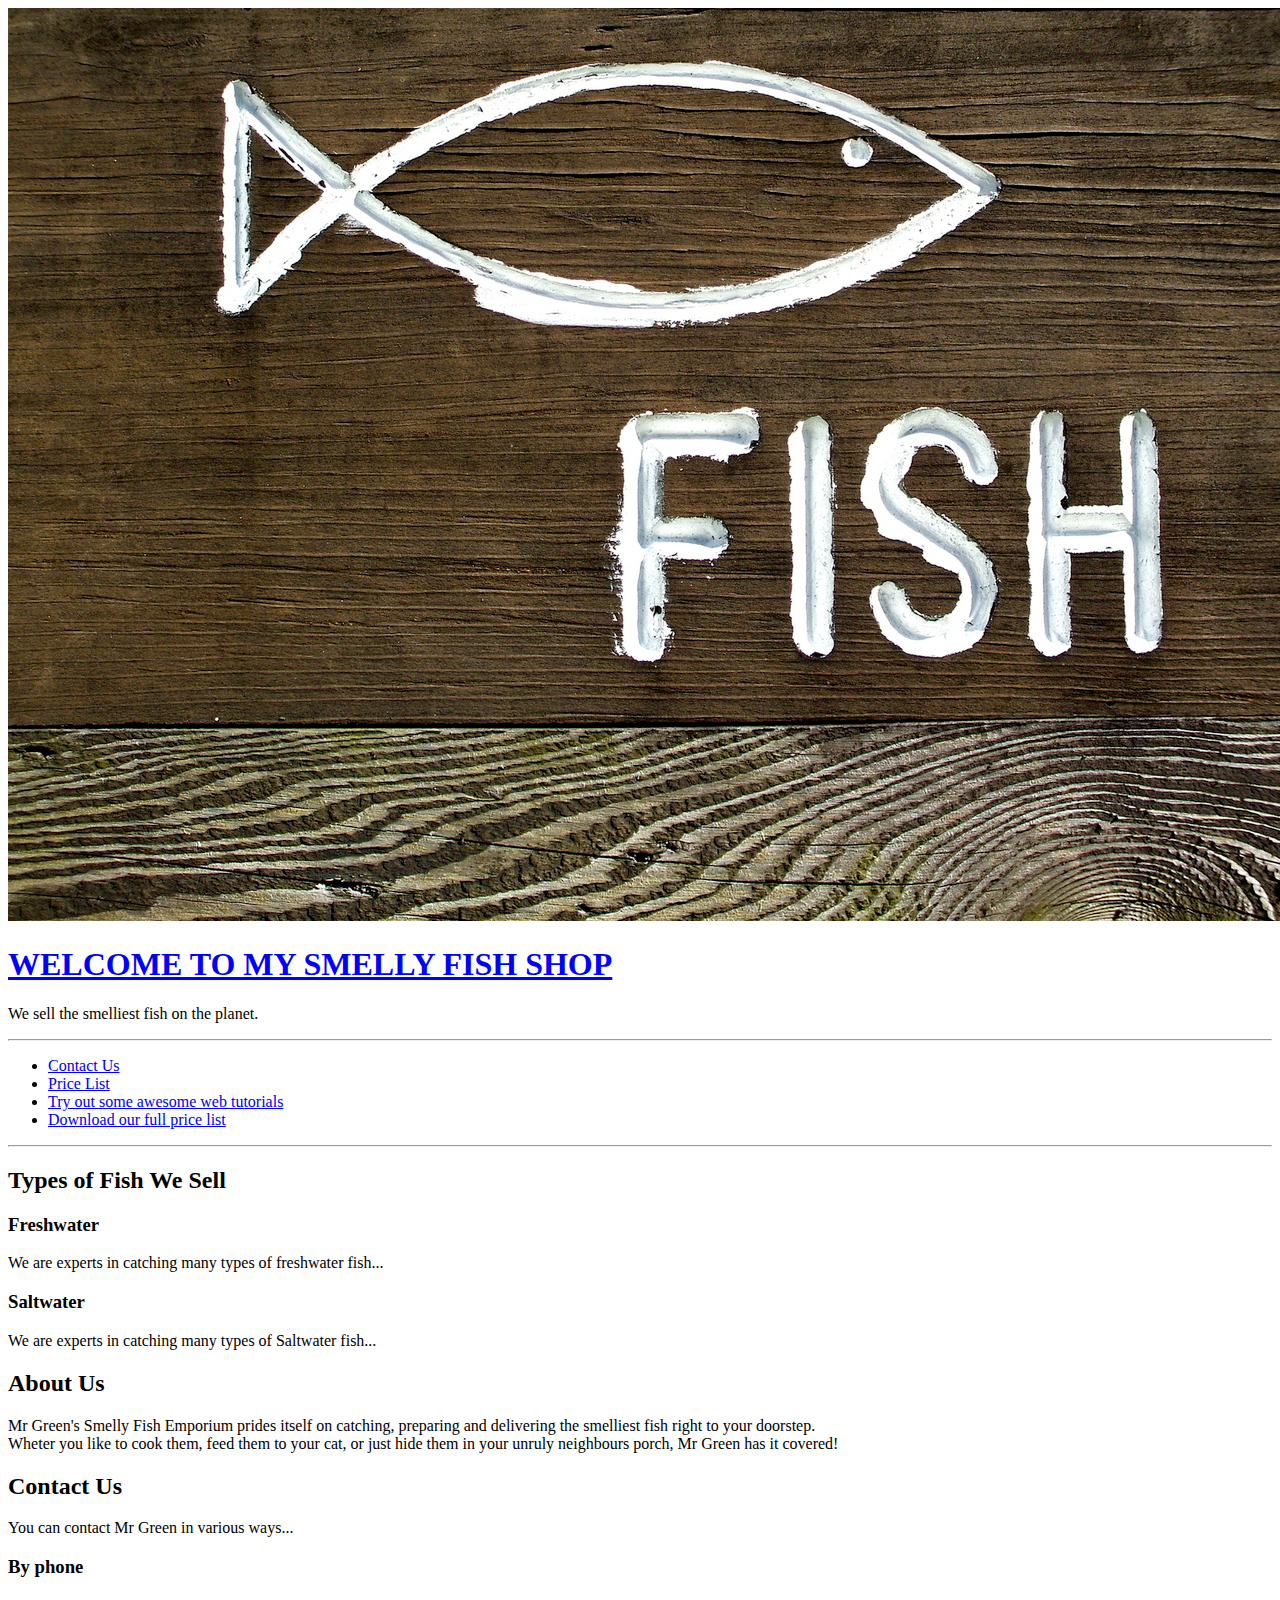
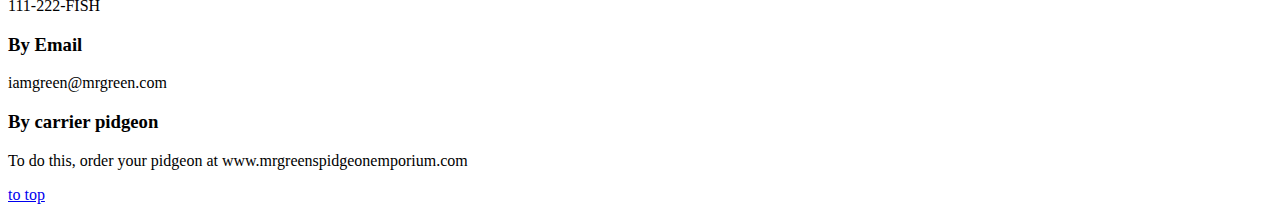
<file: index.html>
<!doctype html>

<html>

<head>

    <meta charset="utf-8" />
    <meta name="keywords" content="fish, smelly, trout, salmon, shark">
    <meta name="description" content="We sell the smelliest fish online, guaranteed!">
    <title>Mr Green's Smelly Fish Emporium</title>
    <link rel="stylesheet" type="text/css" href="css/main.css">
    


</head>

<body>

    <div id="top"></div>

    <div id="header">
        <img src="img/fish.jpg" alt="Mr Greem's Fish Emporium">
        <h1>Welcome to my smelly fish shop</h1>
        <p>We sell the smelliest fish on the planet.</p>
    </div>

    <hr>

    <div id="navigation">
        <ul>
            <li><a onclick="alert('Welcome to my website!')" href="contact.html">Contact Us</a></li>
            <li><a href="prices/freshwater-fish-prices.html">Price List</a></li> 
            <li><a href="http://www.thenetninja.co.uk" target="_blank">Try out some awesome web tutorials</a></li>
            <li><a href="downloads/all-prices.pdf">Download our full price list</a></li>
        </ul>
    </div>

    <hr>

    <div id="types-of-fish">
        <h2>Types of Fish We Sell</h2>
        <h3>Freshwater</h3>
        <p>We are experts in catching many types of freshwater fish...</p>
        <h3>Saltwater</h3>
        <p>We are experts in catching many types of Saltwater fish...</p>
    </div>

    <div id="about-us"> 
        <h2>About Us</h2>
        <p>Mr Green's Smelly Fish Emporium prides itself on catching, preparing and delivering 
            the smelliest fish right to your doorstep. <br> Wheter you like to cook them, feed them to
            your cat, or just hide them in your unruly neighbours porch, Mr Green has it covered!</p>
        </p>
    </div>

    <div id="contact-us">
        <h2>Contact Us</h2>
        <p>You can contact Mr Green in various ways...</p>
        <div class="contact-method">
            <h3>By phone</h3>
            <p>111-222-FISH</p>
        </div>
        <div class="contact-method">
            <h3>By Email</h3>
            <p>iamgreen@mrgreen.com</p>
        </div>
       <div class="contact-method">
            <h3>By carrier pidgeon</h3>
            <p>To do this, order your pidgeon at www.mrgreenspidgeonemporium.com</p>
        </div>
    </div>

    <a href="#top">to top</a>
  


</body>


</html>
</file>
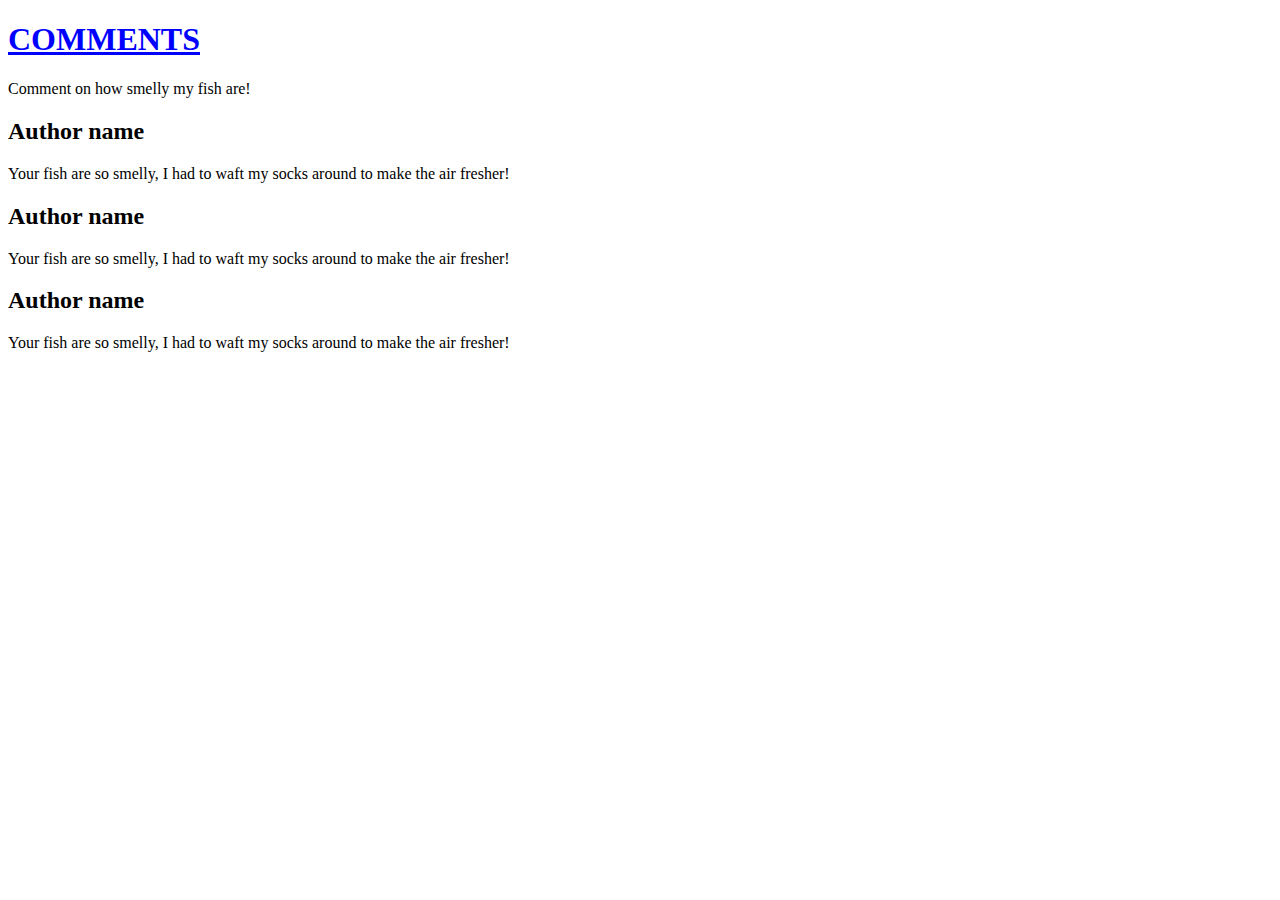
<file: classes.html>
<!DOCTYPE html>
<html lang="en">
<head>
    <meta charset="UTF-8">
    <meta name="viewport" content="width=device-width, initial-scale=1.0">
    <meta http-equiv="X-UA-Compatible" content="ie=edge">
    <title>Comments</title>
    <link rel="stylesheet" type="text/css" href="css/main.css">
</head>
<body>
    
    <h1>Comments</h1>
    <p>Comment on how smelly my fish are!</p>

    <div id="comments"> 

        <div class="single-comment">
            <h2>Author name</h2>
            <p>Your fish are so smelly, I had to waft my socks around to make the air fresher!</p>
        </div>

        <div class="single-comment">
            <h2>Author name</h2>
            <p>Your fish are so smelly, I had to waft my socks around to make the air fresher!</p>
        </div>

        <div class="single-comment">
            <h2>Author name</h2>
            <p>Your fish are so smelly, I had to waft my socks around to make the air fresher!</p>
        </div>

    </div>
</body>
</html>
</file>
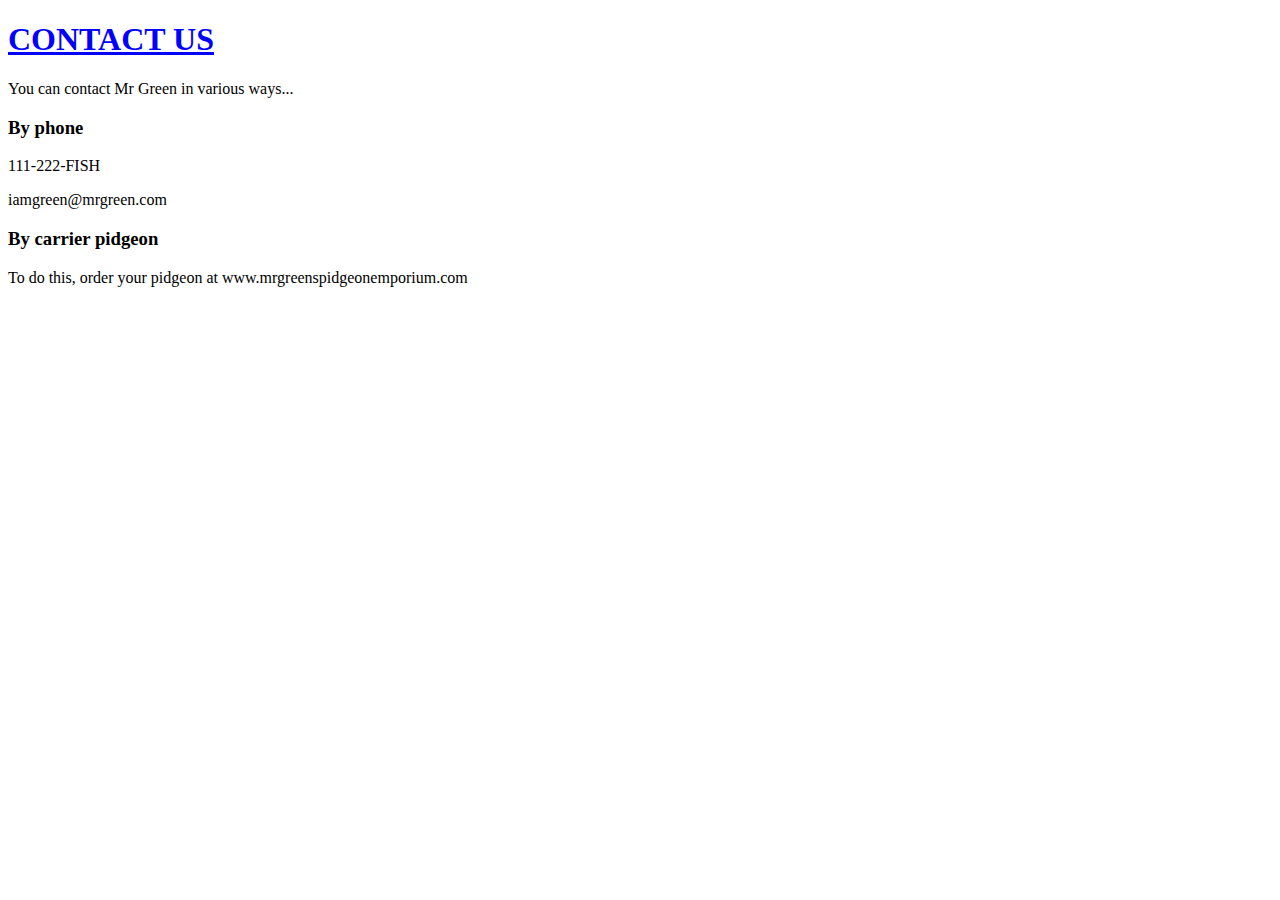
<file: contact.html>
<!doctype html>

<html>

<head>

    <meta charset="utf-8" />
    <meta name="keywords" content="fish, smelly, trout, salmon, shark">
    <meta name="description" content="We sell the smelliest fish online, guaranteed!">
    <title>Mr Green's Smelly Fish Emporium</title>
    <link rel="stylesheet" type="text/css" href="css/main.css">

</head>

<body>

    <h1>Contact Us</h1>
    <p>You can contact Mr Green in various ways...</p>
    <h3>By phone</h3>
    <p>111-222-FISH</p>
    <p>iamgreen@mrgreen.com</p>
    <h3>By carrier pidgeon</h3>
    <p>To do this, order your pidgeon at www.mrgreenspidgeonemporium.com</p>

</body>




</html>
</file>
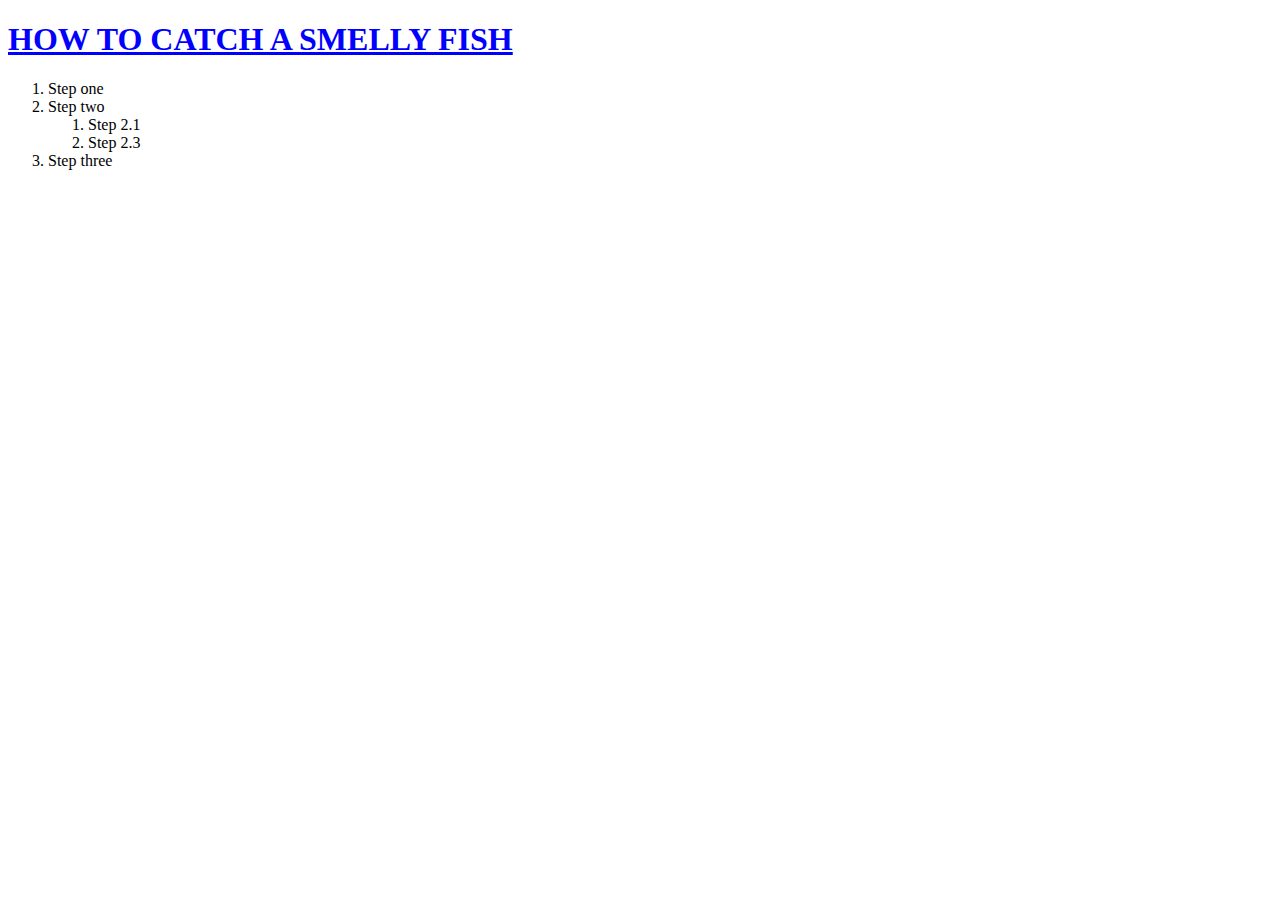
<file: how-to.html>
<!DOCTYPE html>
<html lang="en">
<head>
    <meta charset="UTF-8">
    <meta name="viewport" content="width=device-width, initial-scale=1.0">
    <meta http-equiv="X-UA-Compatible" content="ie=edge">
    <title>How?</title>
    <link rel="stylesheet" type="text/css" href="css/main.css">
</head>
<body>
    <h1>How to Catch a Smelly Fish</h1>
    <ol>
        <li>Step one</li>
        <li>Step two
            <ol>
                <li>Step 2.1</li>
                <li>Step 2.3</li>

            </ol>
        </li>
        <li>Step three</li>
    </ol>
</body>
</html>
</file>
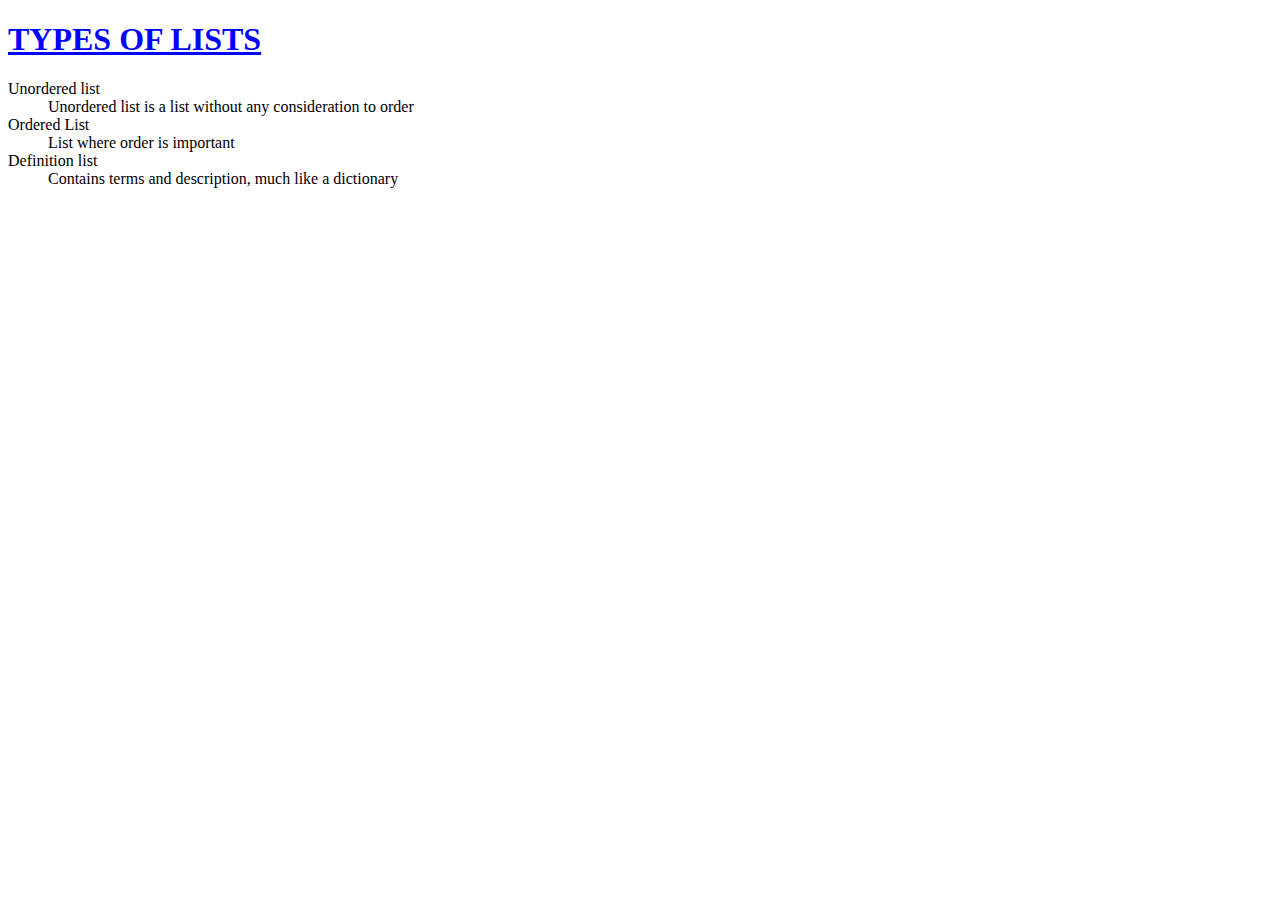
<file: lists.html>
<!DOCTYPE html>
<html lang="en">
<head>
    <meta charset="UTF-8">
    <meta name="viewport" content="width=device-width, initial-scale=1.0">
    <meta http-equiv="X-UA-Compatible" content="ie=edge">
    <title>Lists</title>
    <link rel="stylesheet" type="text/css" href="css/main.css">
</head>
<body>
    
    <h1>Types of Lists</h1>
    <dl>
        <dt>Unordered list</dt>
        <dd>Unordered list is a list without any consideration to order</dd>
        <dt>Ordered List</dt>
        <dd>List where order is important</dd>
        <dt>Definition list</dt>
        <dd>Contains terms and description, much like a dictionary</dd>
    </dl>

</body>
</html>
</file>
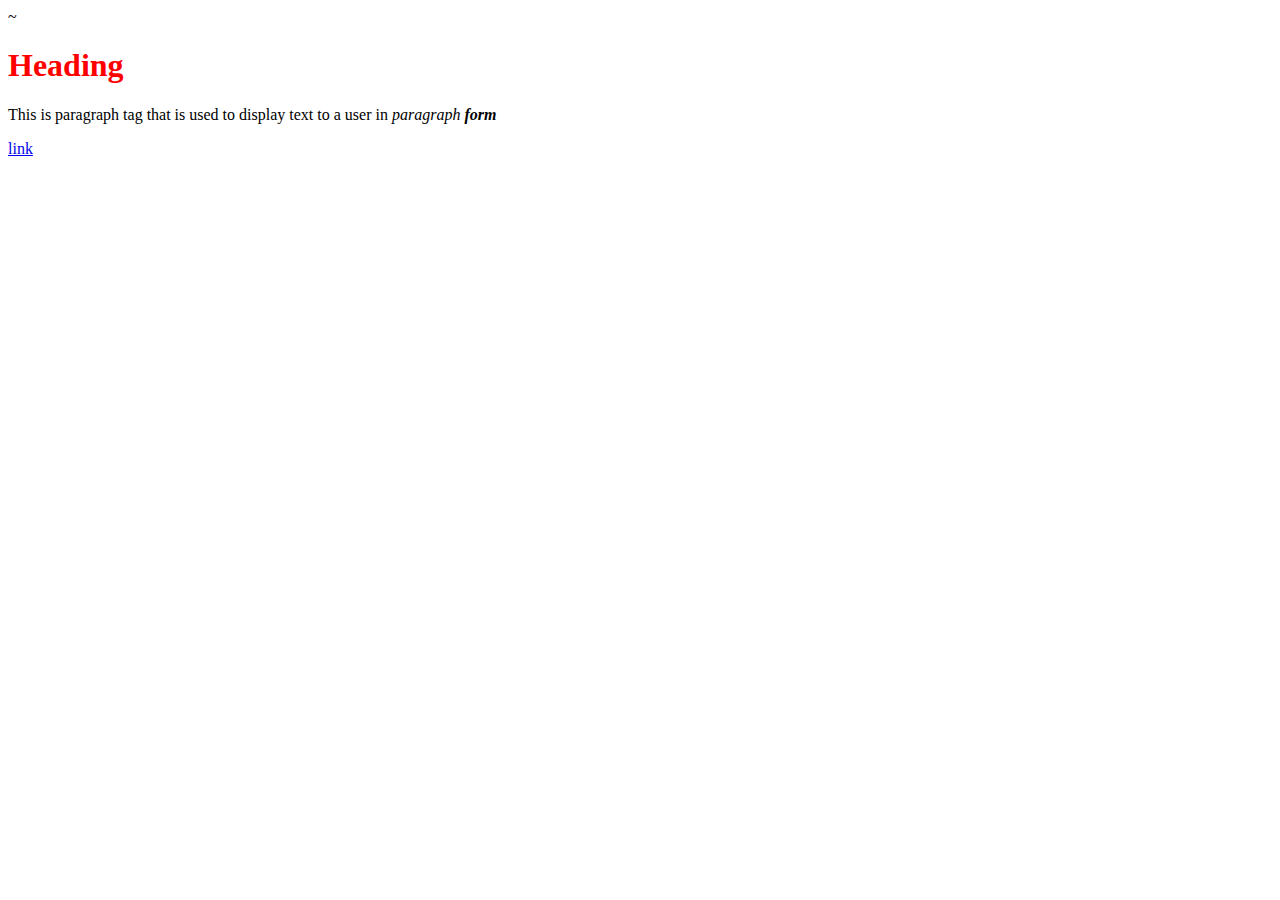
<file: test.html>
~<!DOCTYPE html>
<html lang="en">
    <head>
        <meta charset="UTF-8">
        <meta name="viewport" content="width=device-width, initial-scale=1.0">
        <meta http-equiv="X-UA-Compatible" content="ie=edge">
        <title>Test file</title>
    </head>
    <body>
        <h1 class="myclass" style="color: red;">Heading</h1>
        <p>
            This is paragraph tag that is used to display text to a user in <em>paragraph <strong>form</strong></em>
        <div>
            <div>
                <div>
                    <div>
                        <a href="/">link</a>
                    </div>
                </div>
            </div>
        </div>
        
        </p>
    </body>
</html>
</file>
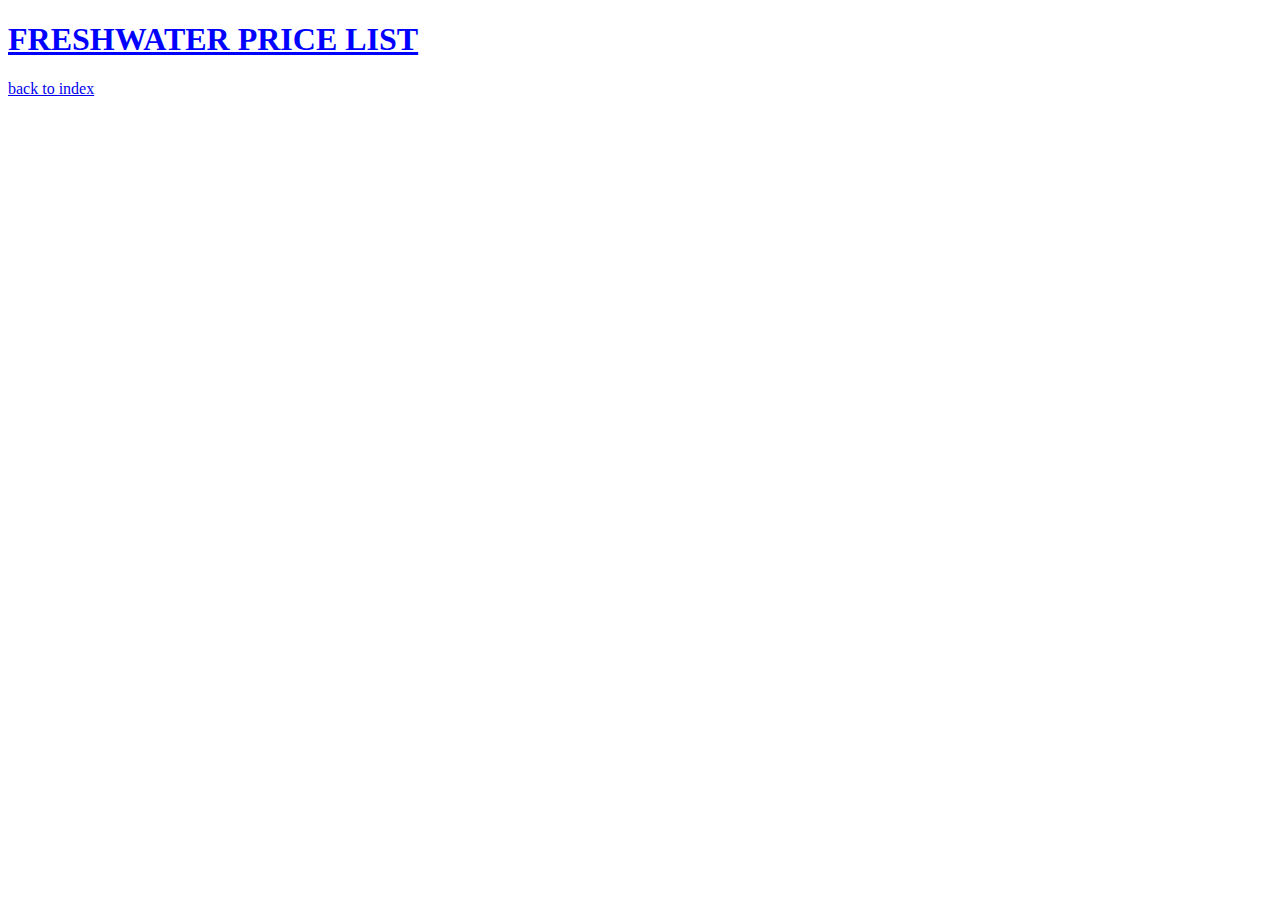
<file: prices/freshwater-fish-prices.html>
<!doctype html>

<html>

<head>

    <meta charset="utf-8" />
    <meta name="keywords" content="fish, smelly, trout, salmon, shark">
    <meta name="description" content="We sell the smelliest fish online, guaranteed!">
    <title>Mr Green's Smelly Fish Emporium</title>
    <link rel="stylesheet" type="text/css" href="../css/main.css">

</head>

<body>

    <h1>Freshwater price list</h1>
    <a href="../index.html">back to index</a>
</body>




</html>
</file>
<file: css/main.css>
h1{
    color: blue;
    text-decoration: underline;
    text-transform: uppercase;
}
</file>
